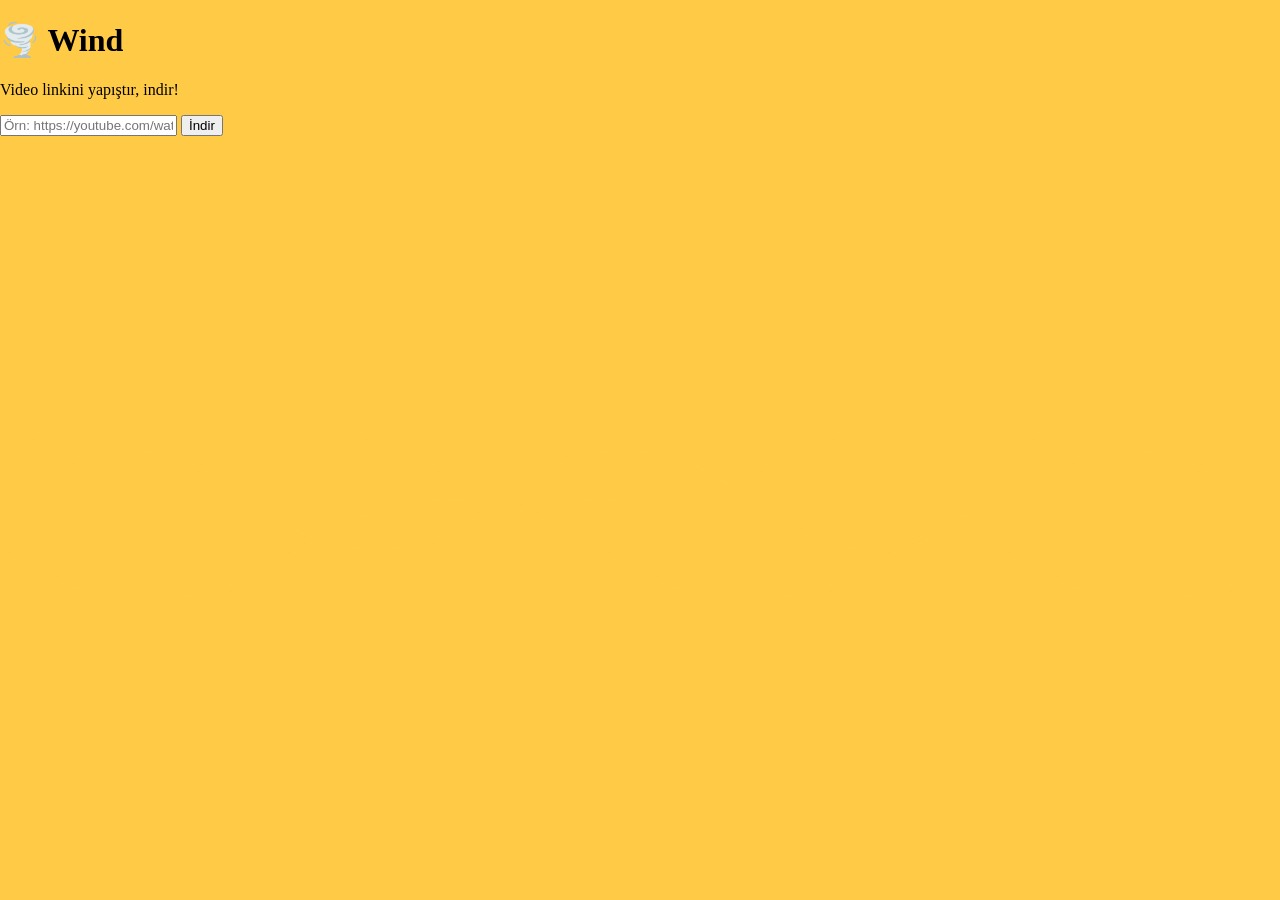
<file: codes/index.html>
<!DOCTYPE html>
<html lang="tr">
<head>
    <meta charset="UTF-8">
    <meta name="viewport" content="width=device-width, initial-scale=1.0">
    <title>Wind - Video İndirici</title>
    <!-- CSS dosyasını bağlıyoruz -->
    <link rel="stylesheet" href="style.css">
</head>
<body>
    <div>
        <h1>🌪️ Wind</h1>
        <p>Video linkini yapıştır, indir!</p>
        
        <!-- Kullanıcının link gireceği alan -->
        <input type="text" placeholder="Örn: https://youtube.com/watch?v=...">
        
        <!-- İndirme butonu -->
        <button>İndir</button>
        
        <!-- Sonuçların gösterileceği alan -->
        <div>
            <!-- İndirme linkleri burada görünecek -->
        </div>
    </div>
</body>
</html>
</file>
<file: codes/style.css>
html, body {
    margin: 0;
    padding: 0;
    width: 100%;
    min-height: 100vh;
    background-color: #ffcb47;
    position: relative;
    overflow-x: hidden;
}

body {
    background-image: url("data:image/svg+xml,%3Csvg xmlns='http://www.w3.org/2000/svg' viewBox='0 0 2000 2000' opacity='0.3'%3E%3Cpath d='M0 1000 Q 250 800 500 1000 T 1000 1000 T 1500 1000 T 2000 1000' stroke='%23ffcb47' fill='none' stroke-width='2' stroke-opacity='0.2' /%3E%3Cpath d='M0 1100 Q 300 1300 600 1100 T 1200 1100 T 1800 1100 T 2400 1100' stroke='%23ffcb47' fill='none' stroke-width='2' stroke-opacity='0.2' /%3E%3Cpath d='M0 900 Q 400 700 800 900 T 1600 900 T 2400 900' stroke='%23ffcb47' fill='none' stroke-width='2' stroke-opacity='0.2' /%3E%3C/svg%3E");
    background-repeat: repeat;
    background-size: 1000px 1000px;
    animation: dalgaKayma 20s linear infinite;
}

@keyframes dalgaKayma {
    0% {
        background-position: 0 0;
    }
    100% {
        background-position: 1000px 1000px;
    }
}

/* İçeriklerin ön planda kalması için */
body > * {
    position: relative;
    z-index: 1;
}
</file>
